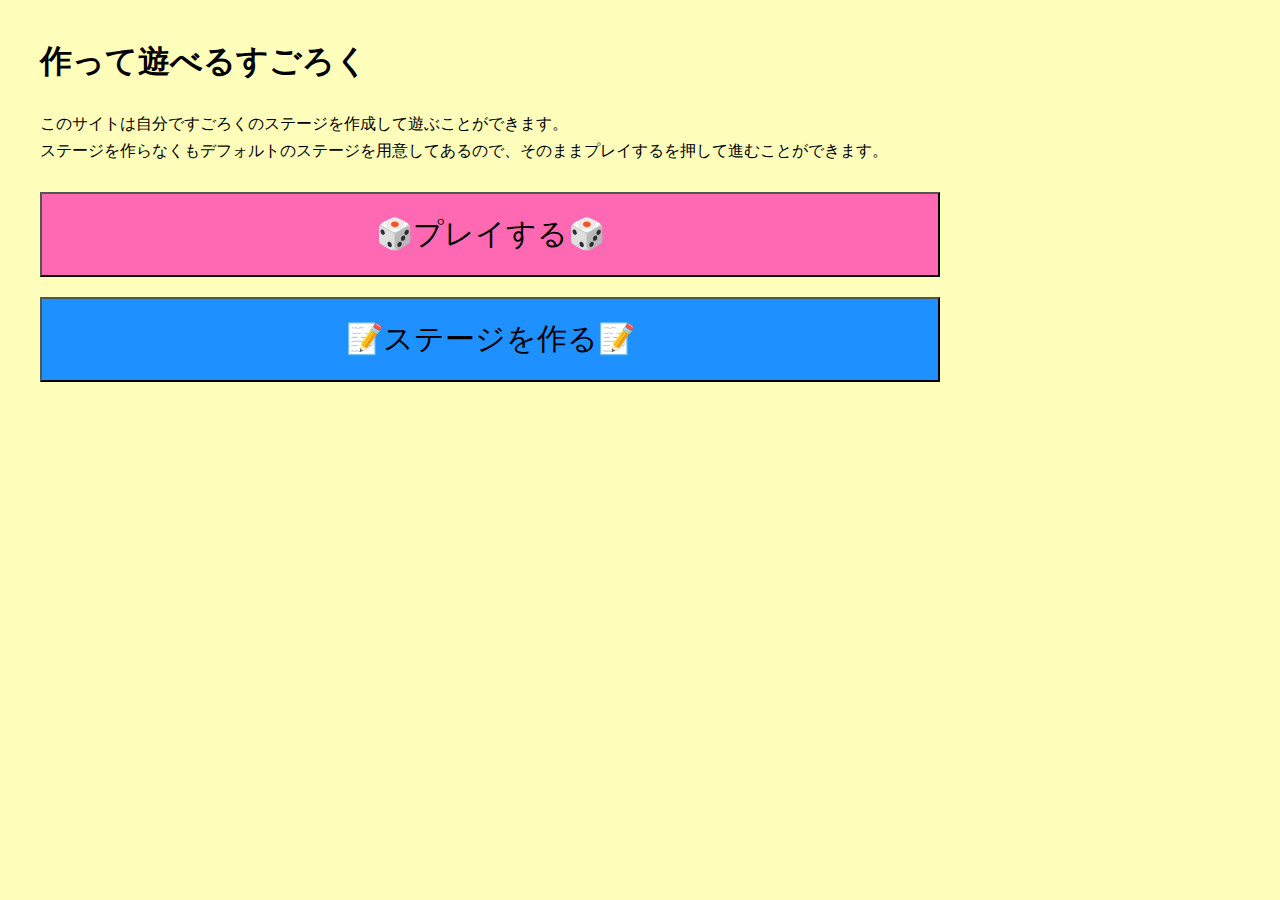
<file: index.html>
<!DOCTYPE html>
<html lang="ja">
  <head>
    <meta charset="UTF-8" />
    <title>作って遊べるすごろく</title>
    <meta name="viewport" content="width=device-width, initial-scale=1.0" />
    <link rel="stylesheet" href="global.css" />
    <script src="global.js" defer></script>
  </head>
  <body>
    <main>
      <div class="container">
        <h1 class="title">作って遊べるすごろく</h1>
        <p class="explain">
          このサイトは自分ですごろくのステージを作成して遊ぶことができます。
        </p>
        <p class="explain last">
          ステージを作らなくもデフォルトのステージを用意してあるので、そのままプレイするを押して進むことができます。
        </p>
        <button class="select-button play-mode">
          <a href="play/select-playing.html">🎲プレイする🎲</a>
        </button>
        <button class="select-button make-mode">
          <a href="make/select-making.html">📝ステージを作る📝</a>
        </button>
      </div>
    </main>
  </body>
</html>
</file>
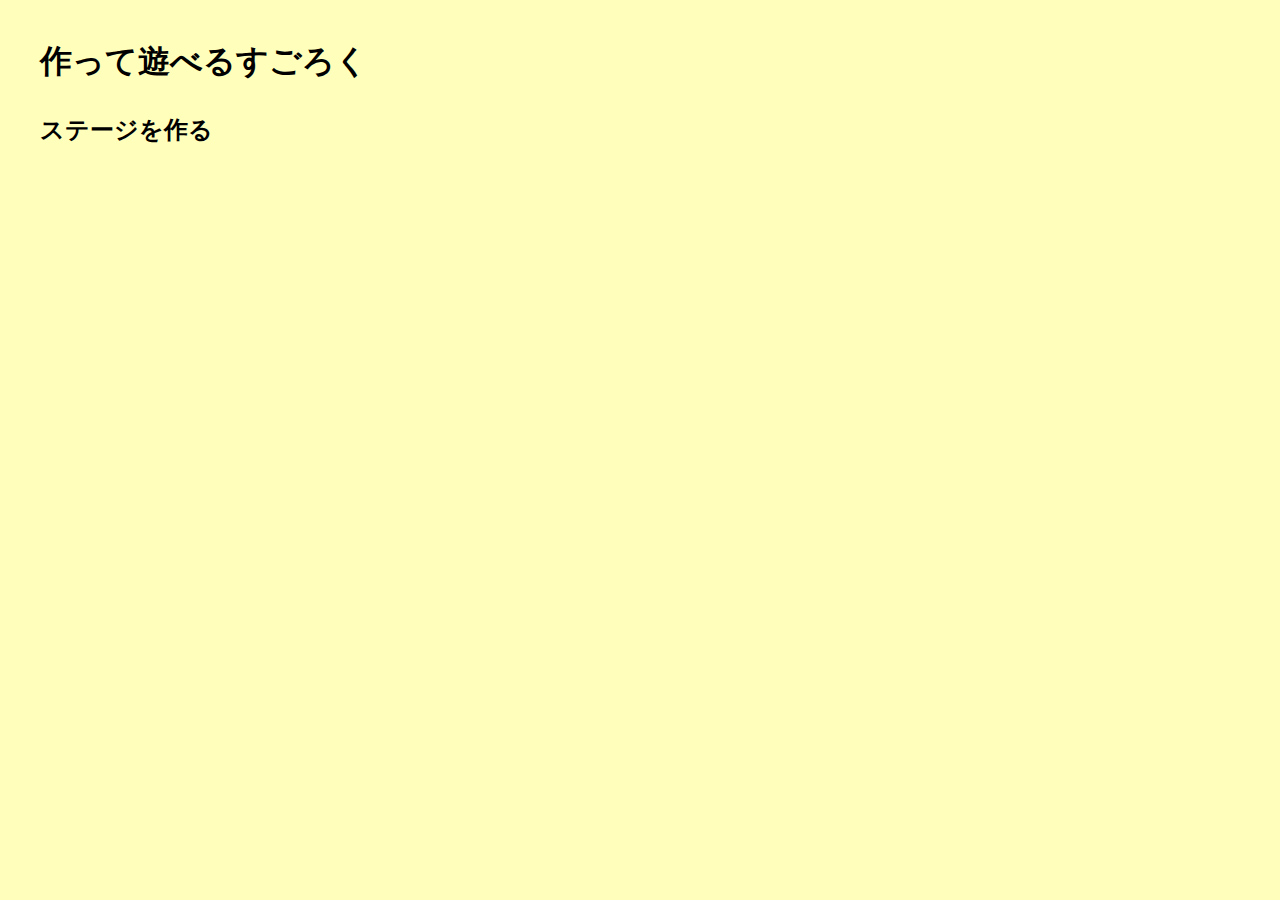
<file: make/make-stage.html>
<!doctype HTML>
<html lang="ja">
<head>
  <meta charset="UTF-8">
  <title>作成ステージ選択</title>
  <meta name="viewport" content="width=device-width, initial-scale=1.0">
  <link rel="stylesheet" href="../global.css">
  <link rel="stylesheet" href="make-stage.css">
  <script src="make-stage.js" defer></script>
  <script src="../global.js"></script>
</head>
<body>
  <main>
    <div class="container">
      <h1 class="title"><a href="../index.html">作って遊べるすごろく</a></h1>
      <h2 class="title">ステージを作る</h1>
    </div>
  </main>
</body>
</html>
</file>
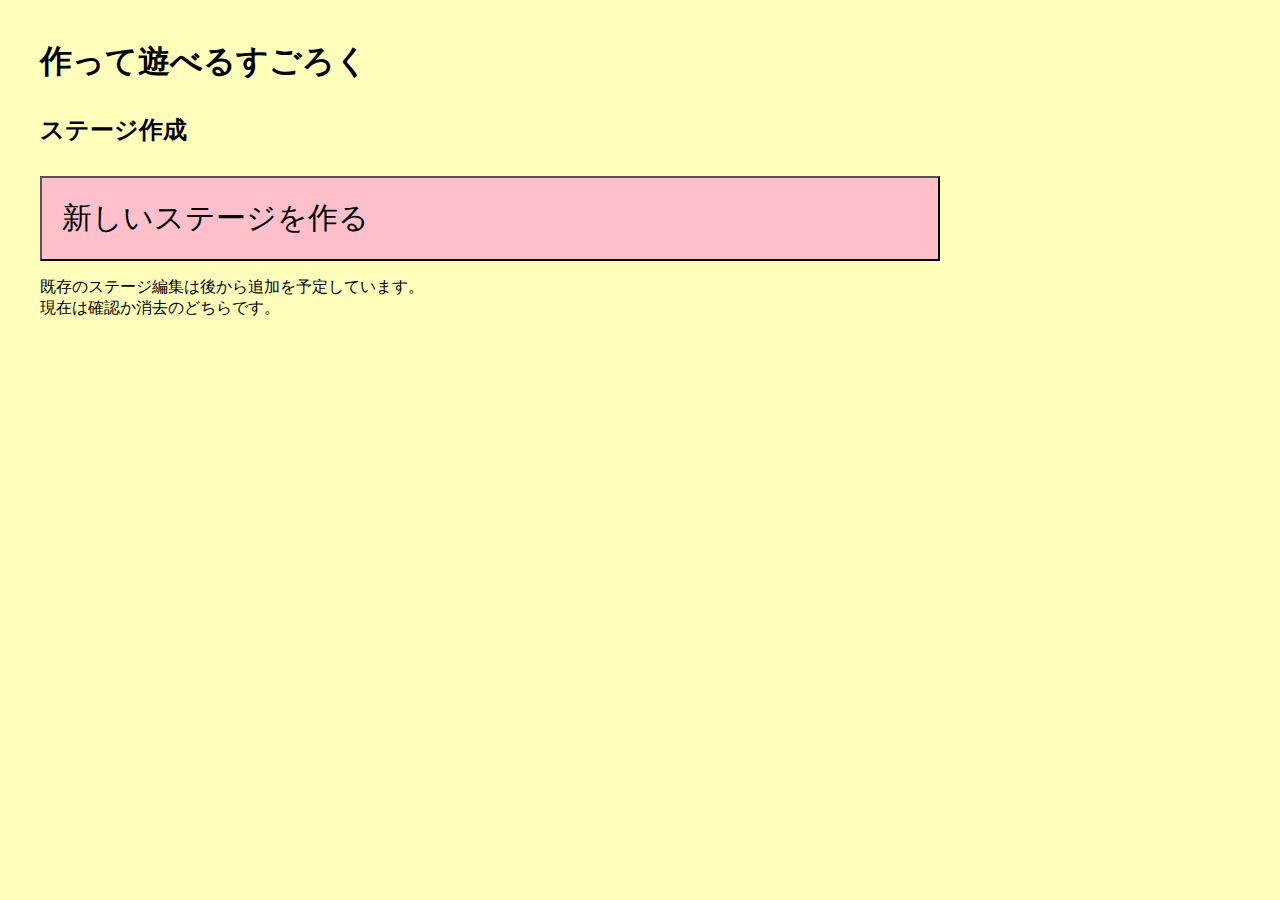
<file: make/select-making.html>
<!DOCTYPE html>
<html lang="ja">
<head>
  <meta charset="UTF-8">
  <title>select-making.html</title>
  <meta name="viewport" content="width=device-width, initial-scale=1.0">
  <link rel="stylesheet" href="../global.css">
  <script src="select-making.js" defer></script>
  <script src="../global.js"></script>
</head>
<body>
  <main>
    <div class="container">
      <h1 class="title"><a href="../index.html">作って遊べるすごろく</a></h1>
      <h2 class="title">ステージ作成</h1>
      <button class="stage-button new" id="new-stage">新しいステージを作る</button>
      <p>既存のステージ編集は後から追加を予定しています。</p>
      <p>現在は確認か消去のどちらです。</p>
    </div>
  </main>
</body>
</html>
</file>
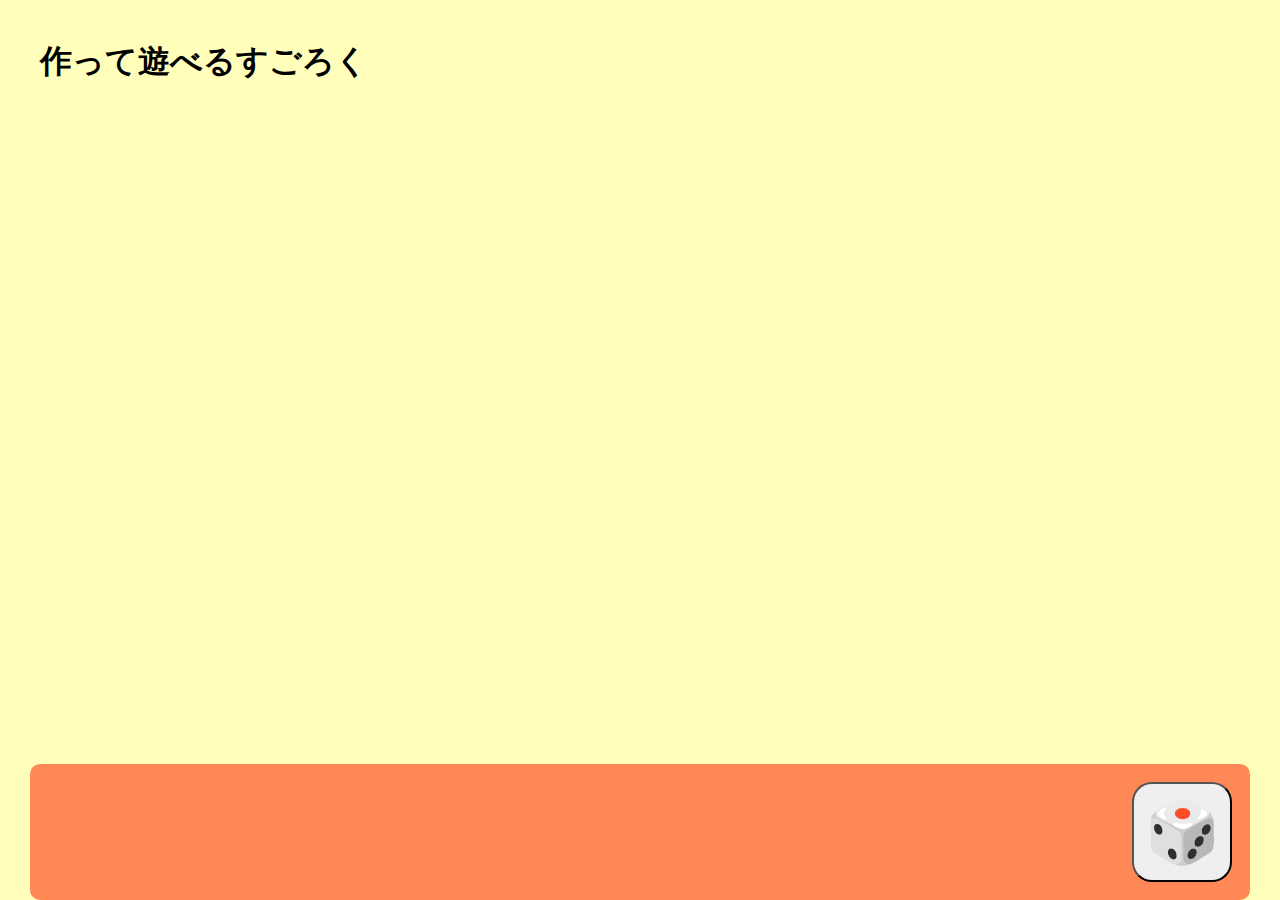
<file: play/game.html>
<!DOCTYPE html>
<html lang="ja">
  <head>
    <meta charset="UTF-8" />
    <title>すごろく　プレイ画面</title>
    <meta name="viewport" content="width=device-width, initial-scale=1.0" />
    <link rel="stylesheet" href="../global.css" />
    <link rel="stylesheet" href="game.css" />
    <script src="game.js" defer></script>
  </head>
  <body>
    <main>
      <div class="container">
        <h1 class="title"><a href="../index.html">作って遊べるすごろく</a></h1>
        <h2 class="stage-title"></h2>
        <div class="stage"></div>
        <div class="stage-info-container">
          <div class="user-indicater"></div>
          <button class="dice-button">🎲</button>
        </div>
        <div class="overlay"></div>
      </div>
    </main>
  </body>
</html>
</file>
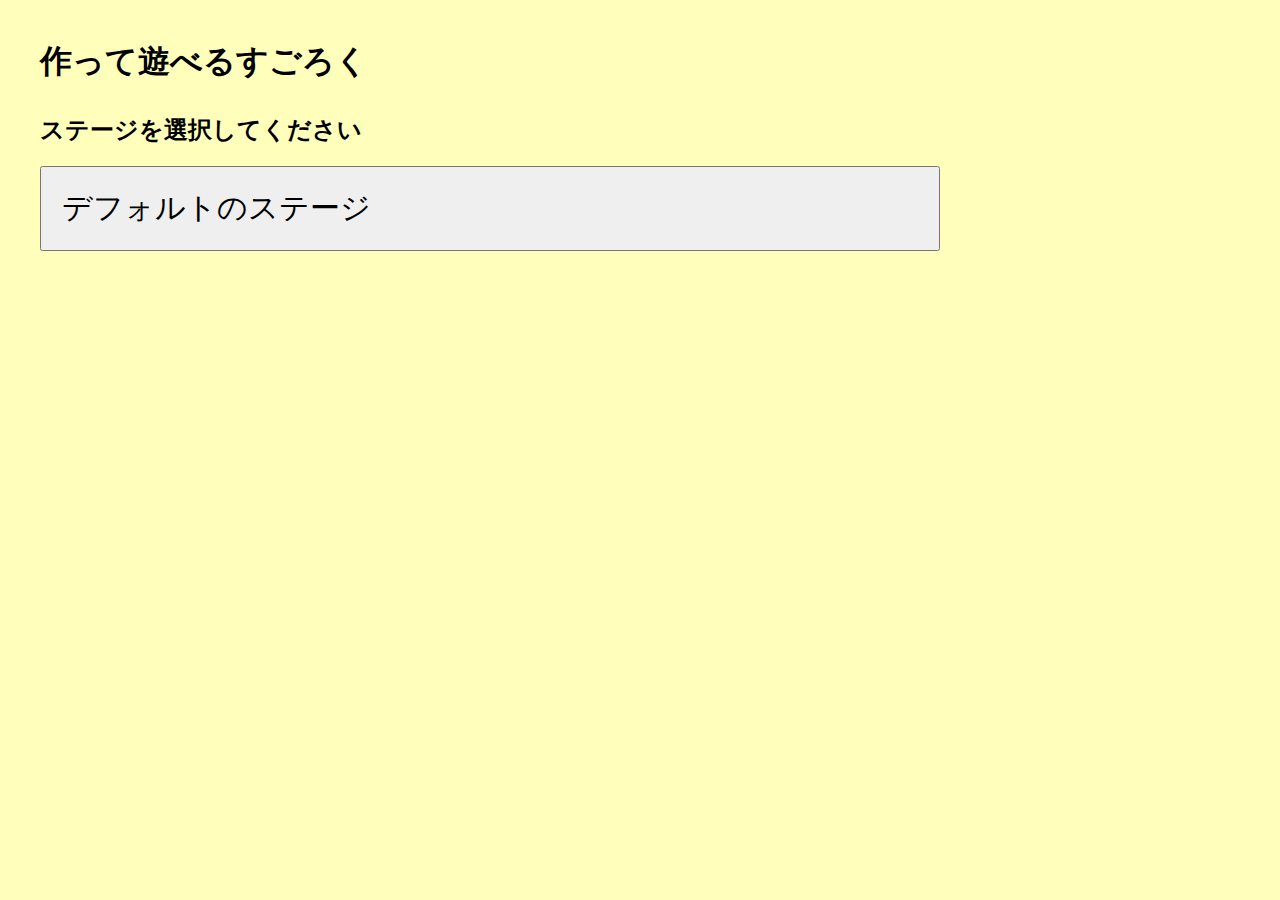
<file: play/select-playing.html>
<!DOCTYPE html>
<html lang="ja">
  <head>
    <meta charset="UTF-8" />
    <title>ステージ選択</title>
    <meta name="viewport" content="width=device-width, initial-scale=1.0" />
    <link rel="stylesheet" href="../global.css" />
    <script src="select-playing.js" defer></script>
    <!-- <script src="../global.js" defer></script> -->
  </head>
  <body>
    <main>
      <div class="container">
        <h1 class="title"><a href="../index.html">作って遊べるすごろく</a></h1>
        <h2 class="sub-title">ステージ選択</h2>
        <div class="stage-container"></div>
      </div>
    </main>
  </body>
</html>
</file>
<file: global.css>
:root {
  --main-width: 1000px;
  --main-margin: 40px;
  --panel-border-radius: 20px;

  /* 色 */
  --background-color: #FFFFBB;
  --panel-background-color: #BAD3FF;
  --panel-border-color: #4689FF;
  --lose-turn-level-color: #FF82B2;

  --event-foward-lavel-color: #5BFF7F;
  --event-back-lavel-color: #75A9FF;
  --event-lose-turn-lavel-color: #FF82B2;
  --event-swap-lavel-color: #A16EFF;

  /* ボタン */
  --button-padding: 20px;
  --button-font-size: 30px;
  --button-width: 100%;
}

/* 全てのページ共通 */
* {
  padding: 0;
  margin: 0;
}

body {
  background-color: var(--background-color);
}

a {
  text-decoration: none;
  color: black;
  display: block;
}

.title {
  margin-bottom: 30px;
}

.container {
  margin: var(--main-margin);
  max-width: 900px;
  width: 100%;
}


/* index.html */
.select-button {
  padding: var(--button-padding);
  font-size: var(--button-font-size);
  width: var(--button-width);
}

.select-button:hover { 
  opacity: 0.8;
}

.play-mode {
  margin-bottom: 20px;
  background: #FF69B4;
}

.make-mode {
  background: #1E90FF;
}

.explain {
  margin-bottom: 6px;
}

.explain.last { 
  margin-bottom: 30px;
}


/* select-**.html */
.sub-title {
  margin-bottom: 20px;
}

.stage-button {
  padding: var(--button-padding);
  font-size: var(--button-font-size);
  width: var(--button-width);
  display: flex;
  align-items: center;
  margin-bottom: 16px;
}

.user-icon-button {
  font-size: 40px;
  padding: 10px 16px;
  margin-left: 10px;
  margin-bottom: 10px;
}

/* select-making */
.new {
  background: pink;
}

.delete-stage-button {
  padding: 10px 70px;
  margin-left: auto;
}

.input-panel-of-number {
  font-size: 30px;
  padding: 10px;
  margin-right: 20px;
  margin-bottom: 20px;
}

.calc-button {
  width: 40px;
  height: 40px;
  font-size: 30px;
  margin-right: 10px;
}

.increment {
  background: #FF367F;
}

.decrement {
  background: #2C7CFF;
}

.increment:hover {
  background: #FF69A3;
}

.decrement:hover {
  background: #5D99FF;
}

.delete-stage-button {
  background: #5D99FF;
}

.maked {
  background: orange;	
}

.maked:hover {
  opacity: 0.8;
}

.delete-stage-button:hover { 
  opacity: 0.8;
}
</file>
<file: make/make-stage.css>
:root {
  --panel-size: 80px;
  --edit-event-button-font-size: 10px;
}

.stage {
  display: flex;
  flex-wrap: wrap;
}

.panel {
  width: var(--panel-size);
  height: var(--panel-size);
  border: 4px solid #f08080;
  background: #ffbeda;
  margin-left: 6px;
  margin-bottom: 6px;
  padding: 4px;
  position: relative;
}

.panel.editing {
  background: #e6e6fa;
}

.panel.editing::after {
  content: "選択中";
  font-size: 18px;
  position: absolute;
  top: 20px;
  left: 20px;
}

.edit-event-button {
  font-size: var(--edit-event-button-font-size);
  position: absolute;
  bottom: 0;
  right: 0;
  padding: 6px;
}

.edit-event-button:hover {
  opacity: 0.8;
}

.edit-event-button.add {
  background: #ff1a6f;
}

.edit-event-button.remove {
  background: #136fff;
}

.event-lavel {
  border: 1px solid;
}

.select-event-modal {
  border: 4px solid #ff773e;
  background: #ff9872;
  padding: 20px 40px;
  position: fixed;
  bottom: 100px;
}

.delete-modal-button {
  color: #eee;
  background: #2f4f4f;
}

.select-event-modal > button {
  padding: 4px 10px;
  margin-right: 10px;
}

.select-event-modal > button:hover {
  opacity: 0.8;
}

#foward {
  margin-left: 14px;
}

.foward {
  background: var(--event-foward-lavel-color);
}

.back {
  background: var(--event-back-lavel-color);
}

.lose-turn {
  background: var(--event-lose-turn-lavel-color);
}

.swap {
  background: var(--event-swap-lavel-color);
}

#target-count-input {
  width: 100px;
  font-size: 30px;
  margin-right: 10px;
}
</file>
<file: play/game.css>
:root {
  --main-width: 1000px;
  --main-margin: 40px;
  --panel-size: 130px;
  --panel-margin: 20px;
  --panel-border-radius: 20px;
  --user-card-border-radius: 10px;
}

body {
  background: var(--background-color);
  width: var(--main-width);
}

.start-modal {
  position: fixed;
  top: 0;
  bottom: 0;
  left: 0;
  right: 0;
  background-color: white;
  border: 3px solid pink;
  padding: 20px 40px;
  margin: 100px 120px;
}

.start-modal-title {
  font-size: 36px;
  margin-bottom: 20px;
}

.start-modal-list {
  margin-bottom: 10px;
}

.start-modal-button {
  padding: 6px 20px;
}

.container {
  width: var(--main-width);
  margin: var(--main-margin);
}

.stage {
  width: 1300px;
  display: flex;
  flex-wrap: wrap;
}

.stage-title {
  margin-bottom: 30px;
}

.panel {
  border: 6px solid var(--panel-border-color);
  border-radius: var(--panel-border-radius);
  width: var(--panel-size);
  height: var(--panel-size);
  padding: 10px;
  margin-right: var(--panel-margin);
  margin-bottom: var(--panel-margin);

  background: var(--panel-background-color);
}

.panel.start {
  background: #ffc0cb;
  border-color: #ff367f;
}

.panel.goal {
  background: #ff9872;
  border-color: #ff5f17;
}

.panel-header {
  border-bottom: 3px dashed var(--panel-border-color);
  display: flex;
  align-items: center;
}

.panel-header.start {
  color: #ff367f;
  border-color: #ff367f;
}

.panel-header.goal {
  color: #ff5f17;
  border-color: #ff5f17;
}

.panel-message {
  font-size: 22px;
}

.panel-event-lavel {
  font-size: 13px;
  background: red;
  padding: 4px 8px;
  margin-left: auto;
  border-radius: 10px;
}

.foward {
  background: #5bff7f;
}

.back {
  background: #75a9ff;
}

.lose-turn {
  background: var(--lose-turn-level-color);
}

.swap {
  background: #a16eff;
}

.panel-number {
  font-size: 25px;
}

.user-icon {
  font-size: 30px;
  display: inline-block;
  margin-left: 12px;

  transition: opacity 1.2s;
}

/* スワップ用のクラス */
.user-icon.swaped {
  opacity: 0;
}

.user-icon.appear {
  opacity: 1;
}

.user-icon.disappear {
  opacity: 0;
}

.stage-info-container {
  background: #ff8856;
  border-radius: 10px;
  position: fixed;
  left: 0;
  right: 0;
  bottom: 0;
  padding: 18px;
  margin: 0 30px;
  display: flex;
  align-items: center;
}

.user-indicater {
  display: flex;
}

.user-card {
  background: white;
  width: 60px;
  border: 1px solid;
  border-radius: var(--user-card-border-radius);
  margin-right: 10px;
  padding: 6px;
  display: flex;
  flex-direction: column;
  align-items: center;
}

.user-card-icon {
  font-size: 26px;
}

.user-lose-turn {
  height: 26px;
  border-radius: var(--user-card-border-radius);
  padding: 6px;
  display: flex;
  justify-content: center;
  align-items: center;
}

.dice-button {
  font-size: 60px;
  border-radius: 20px;
  width: 100px;
  height: 100px;
  margin-left: auto;
}

.dice-button:hover {
  background: #77f9c3;
}

.dice-anime {
  width: 300px;
  height: 200px;
  background: red;
  position: fixed;
  bottom: 0;
  transition: background 1s;
}

.dice-anime.did {
  background: blue;
}

.overlay {
  font-size: 36px;
  position: fixed;
  top: 50%;
  left: 50%;
  transform: translate(-50%, -50%);
  width: 60%;
  height: 90px;
  border: 6px solid;
  border-radius: 10px;
  display: flex;
  justify-content: center;
  align-items: center;

  opacity: 0;
  transition: opacity 1.2s;
}

.overlay.appear {
  opacity: 1;
}

.event-message {
  background: #b1f9d0;
}
</file>
